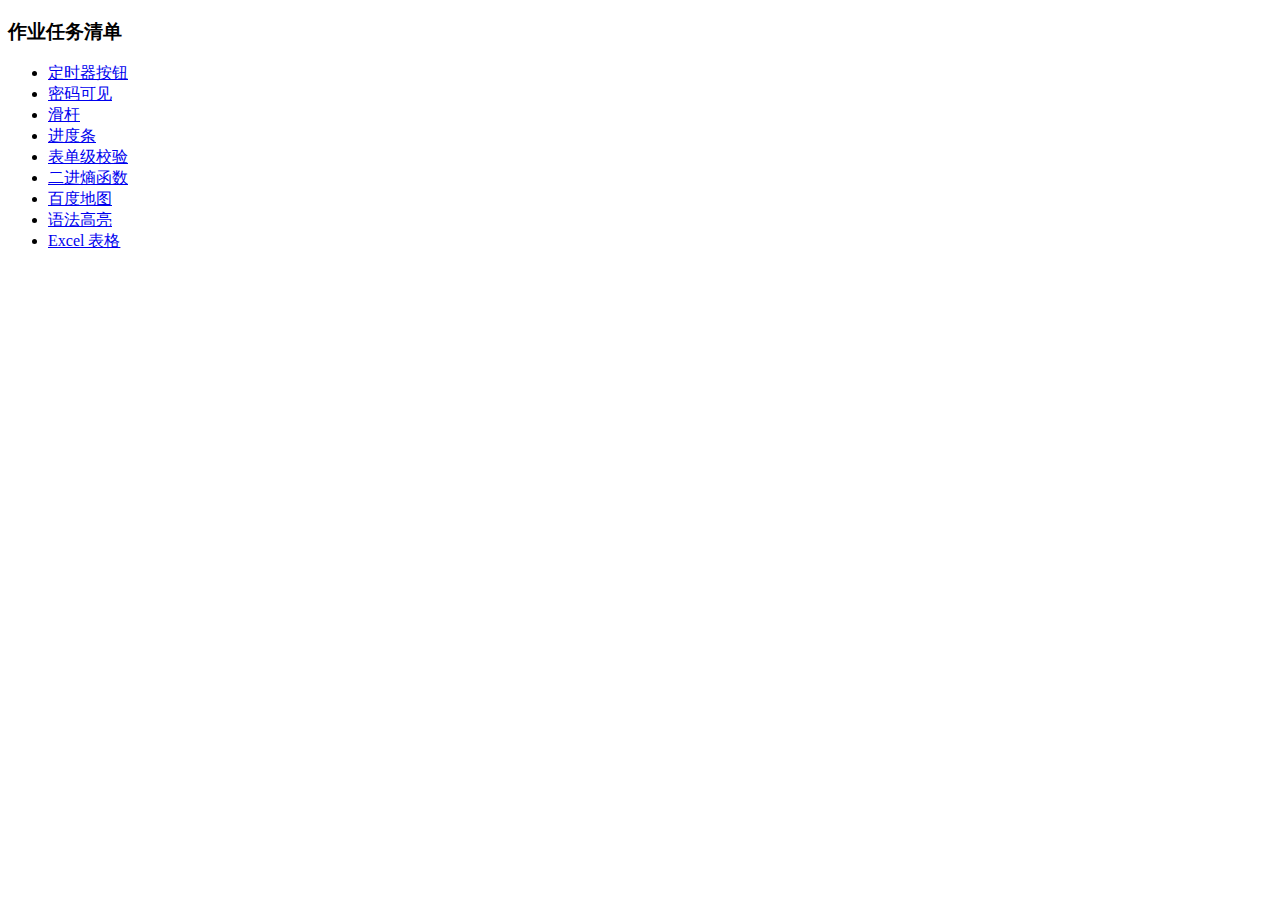
<file: index.html>
<!DOCTYPE html>
<html lang="en">
<head>
  <meta charset="UTF-8">
  <meta name="viewport" content="width=device-width,initial-scale=1,user-scalable=0">
  <title>SPA 任务清单</title>
  <link rel="icon" href="https://i.wangding.in/favicon.ico" sizes="48x48" type="image/png">
</head>
<body>
  <h3>作业任务清单</h3>
  <ul>
    <li><a href="./10-timer-button/index.html">定时器按钮</a></li>
    <li><a href="./11-password-visual/index.html">密码可见</a></li>
    <li><a href="./12-range/index.html">滑杆</a></li>
    <li><a href="./13-progress/index.html">进度条</a></li>
    <li><a href="./20-form-validation/index.html">表单级校验</a></li>
    <li><a href="./31-echart/index.html">二进熵函数</a></li>
    <li><a href="./32-map/index.html">百度地图</a></li>
    <li><a href="./33-hightlight/index.html">语法高亮</a></li>
    <li><a href="./34-excel/index.html">Excel 表格</a></li>
  </ul>
</body>
</html>
</file>
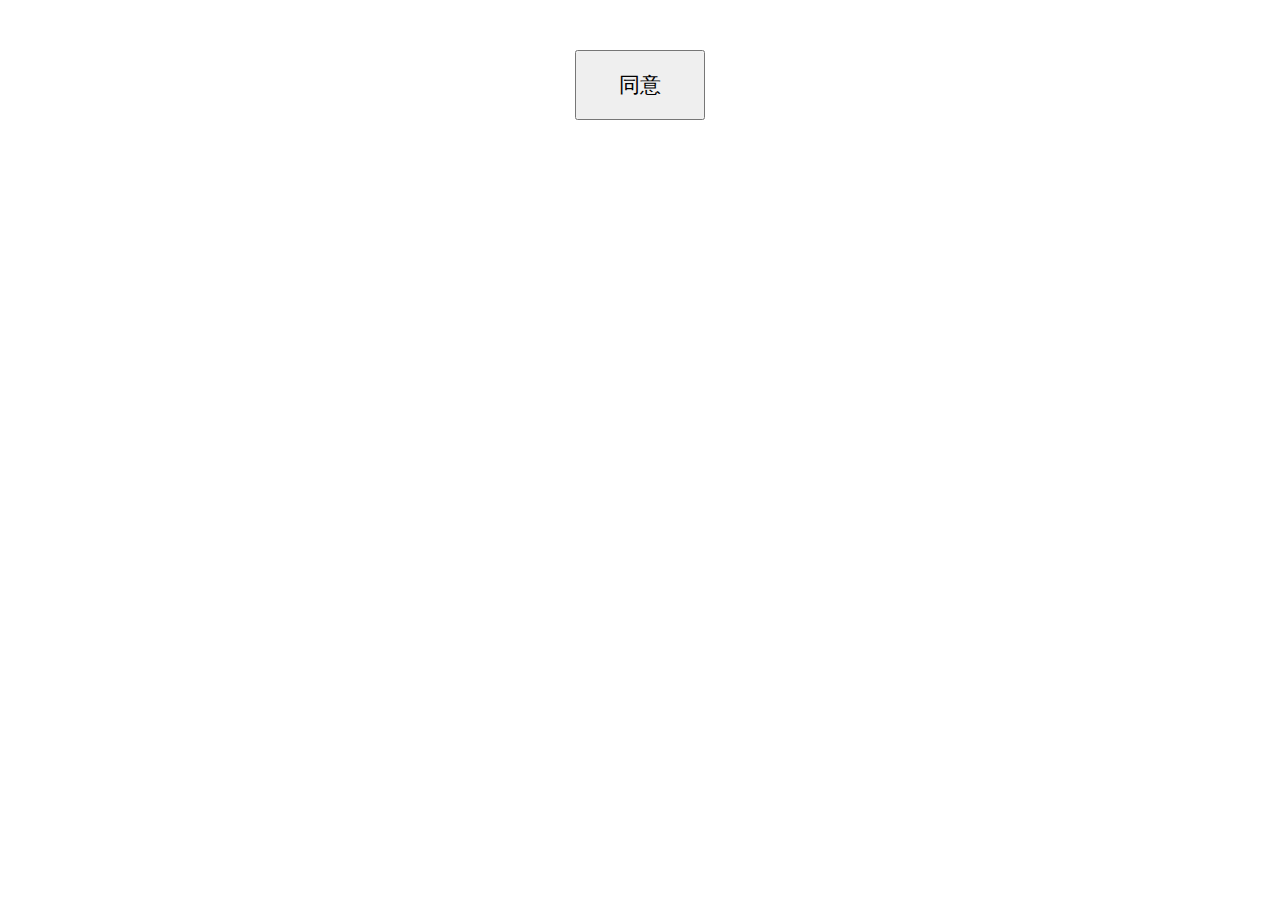
<file: 10-timer-button/index.html>
<!DOCTYPE html>
<html lang="en">
<head>
  <meta charset="UTF-8">
  <title>定时器按钮</title>
  <link rel="stylesheet" href="layout.css">
  <link rel="icon" href="https://i.wangding.in/favicon.ico" sizes="48x48" type="image/png">
</head>
<body>
  <input class="box" type="button" value="同意">
<script src="//apps.bdimg.com/libs/jquery/2.1.4/jquery.min.js"></script>
<script src="main.js"></script>
</body>
</html>
</file>
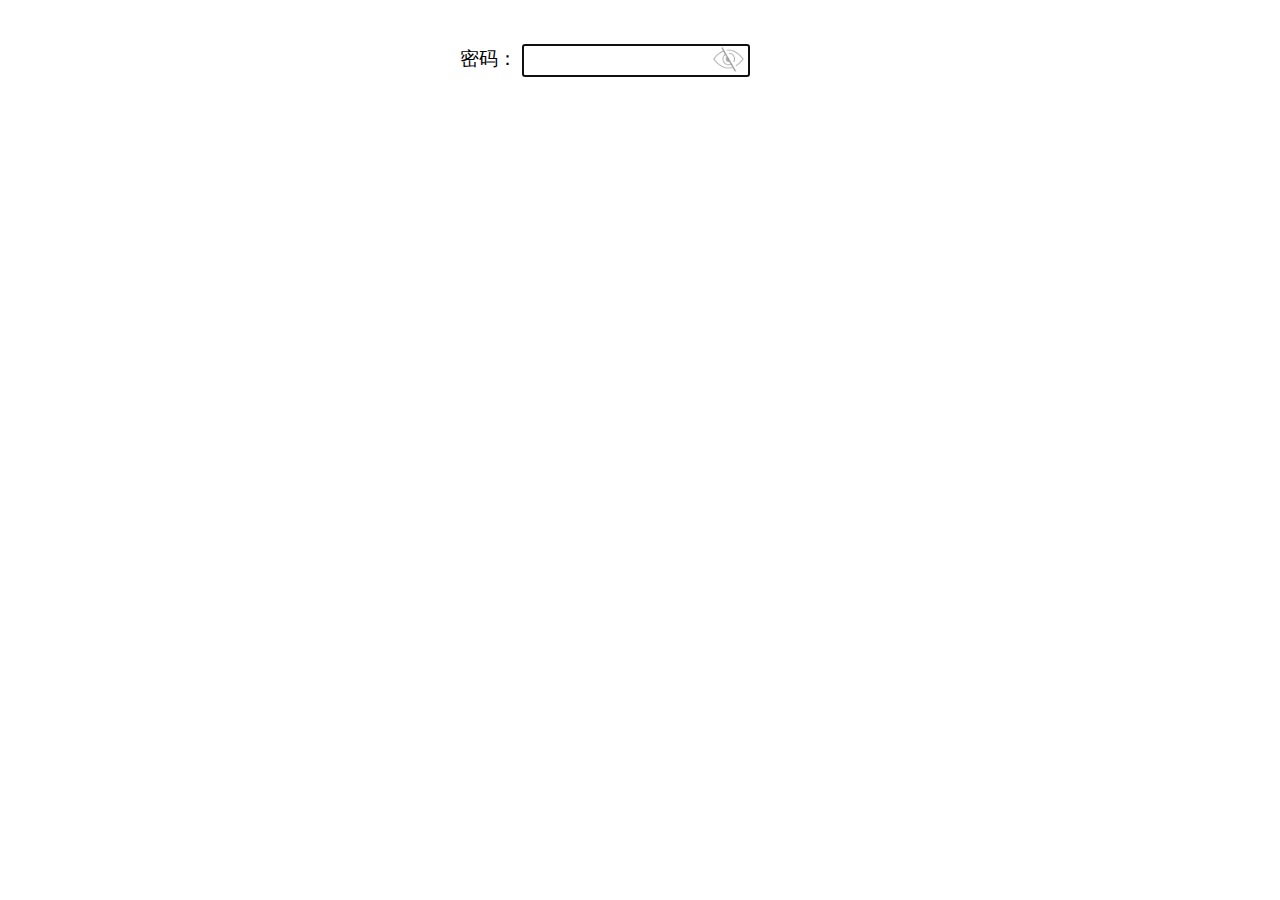
<file: 11-password-visual/index.html>
<!DOCTYPE html>
<html lang="en">
<head>
  <meta charset="UTF-8">
  <title>密码可见</title>
  <link rel="stylesheet" href="layout.css">
  <link rel="icon" href="https://i.wangding.in/favicon.ico" sizes="48x48" type="image/png">
</head>
<body>
  <div class="main">
    密码： <input id="pwd" type="password" autofocus>
    <div id="eye"></div>    
    <input class="pwd-text">
  </div>
<script src="//apps.bdimg.com/libs/jquery/2.1.4/jquery.min.js"></script>
<script src="main.js"></script>
</body>
</html>
</file>
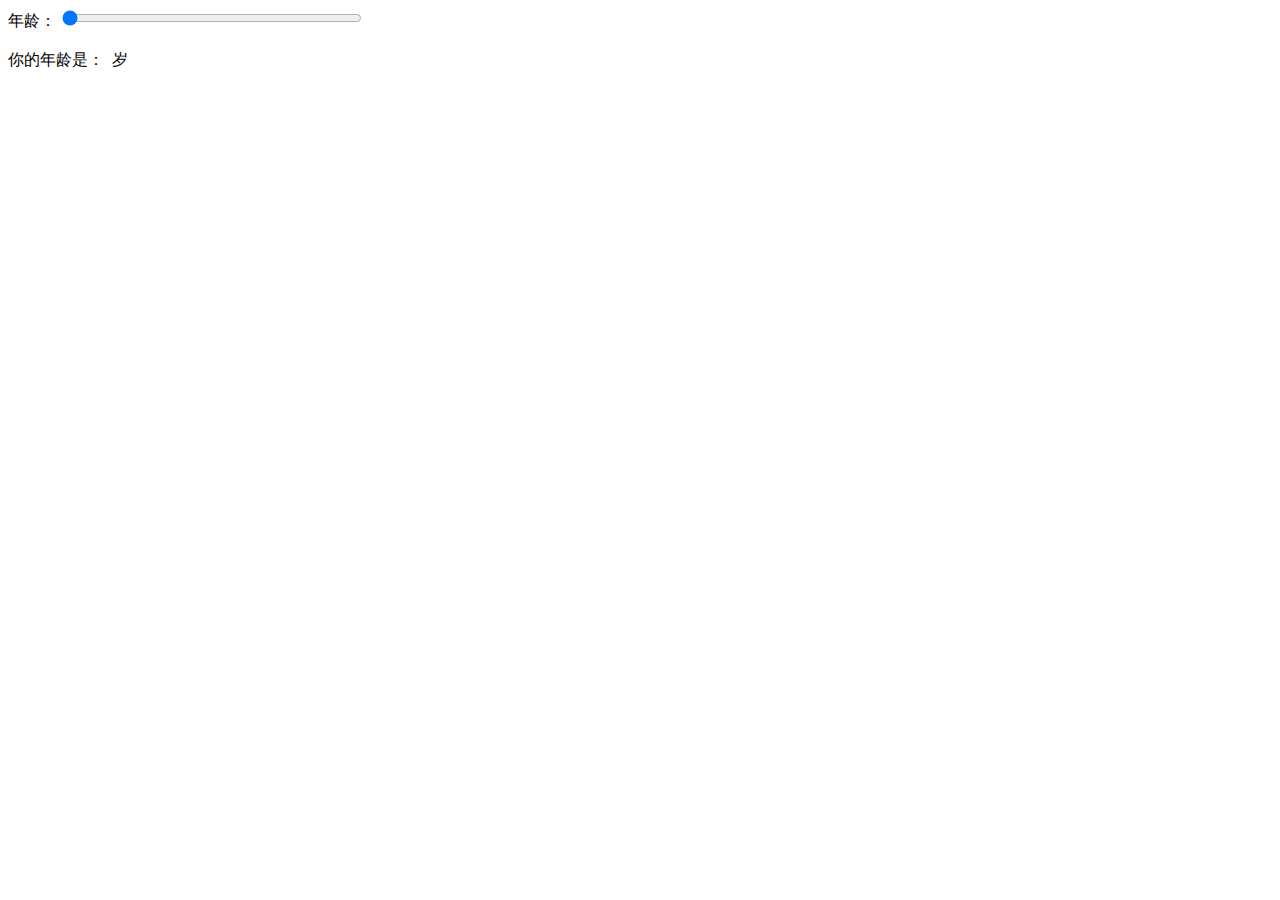
<file: 12-range/index.html>
<!DOCTYPE html>
<html lang="en">
<head>
  <meta charset="UTF-8">
  <title>hello</title>
  <link rel="stylesheet" href="layout.css">
  <link rel="icon" href="https://i.wangding.in/favicon.ico" sizes="48x48" type="image/png">
</head>
<body>
  年龄： <input type="range" id="range" value="0">
  <br>
  <br>
  你的年龄是：<span id="age"></span>
  &nbsp;岁
<script src="//apps.bdimg.com/libs/jquery/2.1.4/jquery.min.js"></script>
<script src="main.js"></script>
</body>
</html>
</file>
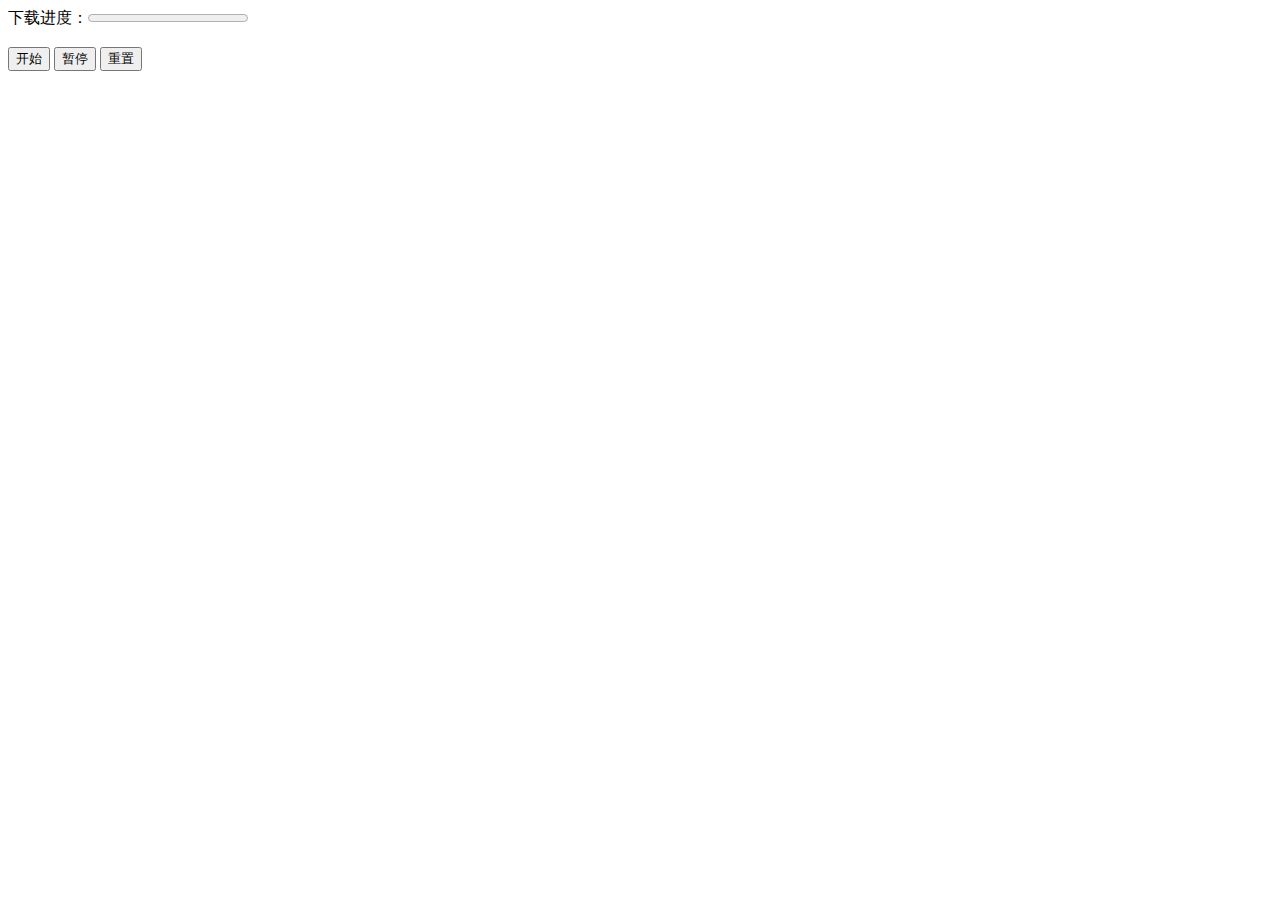
<file: 13-progress/index.html>
<!DOCTYPE html>
<html lang="en">
<head>
  <meta charset="UTF-8">
  <title>进度条</title>
  <link rel="stylesheet" href="layout.css">
  <link rel="icon" href="https://i.wangding.in/favicon.ico" sizes="48x48" type="image/png">
</head>
<body>
  下载进度：<progress value="0" max="100"></progress>
  <br>
  <br>
  <button id="start-button">开始</button>
  <button id="stop-button">暂停</button>
  <button id="reset-button">重置</button>
<script src="//apps.bdimg.com/libs/jquery/2.1.4/jquery.min.js"></script>
<script src="main.js"></script>
</body>
</html>
</file>
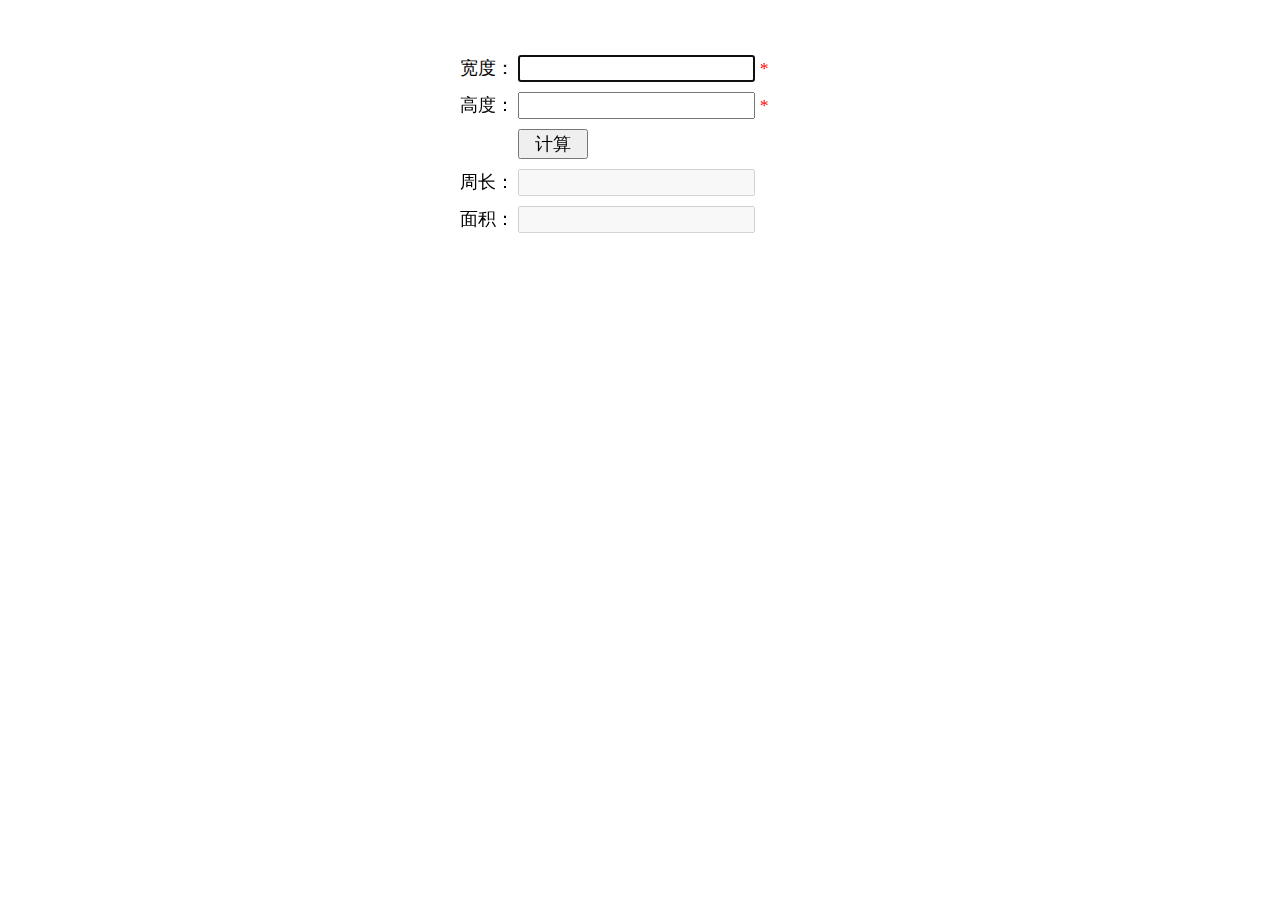
<file: 20-form-validation/index.html>
<!DOCTYPE html>
<html lang="en">
  <head>
    <meta charset="UTF-8">
    <meta name="viewport" content="width=device-width,initial-scale=1,user-scalable=0">
    <title>矩形计算器</title>
    <link rel="stylesheet" href="layout.css">
    <link rel="icon" href="https://i.wangding.in/favicon.ico" sizes="48x48" type="image/png">
  </head>
  <body>
    <div class="main">
      <label>宽度：</label>
      <input id="width" type="text" autofocus>
      <span>*</span>                                                                                                    
      <br>                                                                                                              
      <div id="width-validate"></div>
      <label>高度：</label>                                                                                             
      <input id="height" type="text">
      <span>*</span>
      <br>                                                                                                               
      <div id="height-validate"></div>                                                                                   
      <input id="calculate" type="button" value="计算">                                                                 
      <br>                                                                                                              
      <label>周长：</label>                                                                             
      <input id="perimeter" type="text" disabled="disabled">                                                             
      <br>
      <label for="">面积：</label>
      <input id="area" type="text" disabled="disabled">                                                                 
    </div>                                                                                                              
    <script src="//apps.bdimg.com/libs/jquery/2.1.4/jquery.min.js"></script>
    <script src="main.js"></script>
  </body>
</html>
</file>
<file: 10-timer-button/layout.css>
.box {
  display: block;
  margin: 50px auto;
  width: 130px;
  height: 70px;
  font-size: 1.3em;                                                                                              
}
</file>
<file: 11-password-visual/layout.css>
body {
  font-family: 微软雅黑;
  line-height: 2em;
  margin: 0;
  font-size: 1.2em
}

.main {
  width: 360px;     
  margin: 20px auto 0;
  padding: 20px 20px;
  position: relative
}

.main #pwd {  
  width: 220px;
  height:27px;
  margin: 0
}



.main .pwd-text {
  width: 185px;
  height: 27px;
  z-index: -10;
  border: none;
  position: relative;
  left: 65px;
  top: -66px
}



.main #eye {
  width: 34px;
  height: 28px;
  background-size: contain;
  position: relative;
  top: -33px;
  left: 251px;
  z-index: 9;
                  background-image: url([data-uri])


}





.main #eye:hover {
    background-image: url([data-uri])




}
</file>
<file: 12-range/layout.css>
#range {
  width: 300px;                              
}

#age {       
  font-weight: bold;                              
}
</file>
<file: 13-progress/layout.css>
#downloadProgress {
  width: 300px;                              
}
</file>
<file: 20-form-validation/layout.css>
input,label {
  font-size: 1em;
  margin: 5px 0;
  padding-left: 5px
}

span {
  color: red
}

.main {
  font-size: 1.1em;
  margin: 50px auto;
  width: 370px
}

#calculate {
  margin-left: 63px;   
  width: 70px
}

#height-validate,#width-validate {
  color: red;
  font-size: .8em;
  margin-left: 63px
}
</file>
